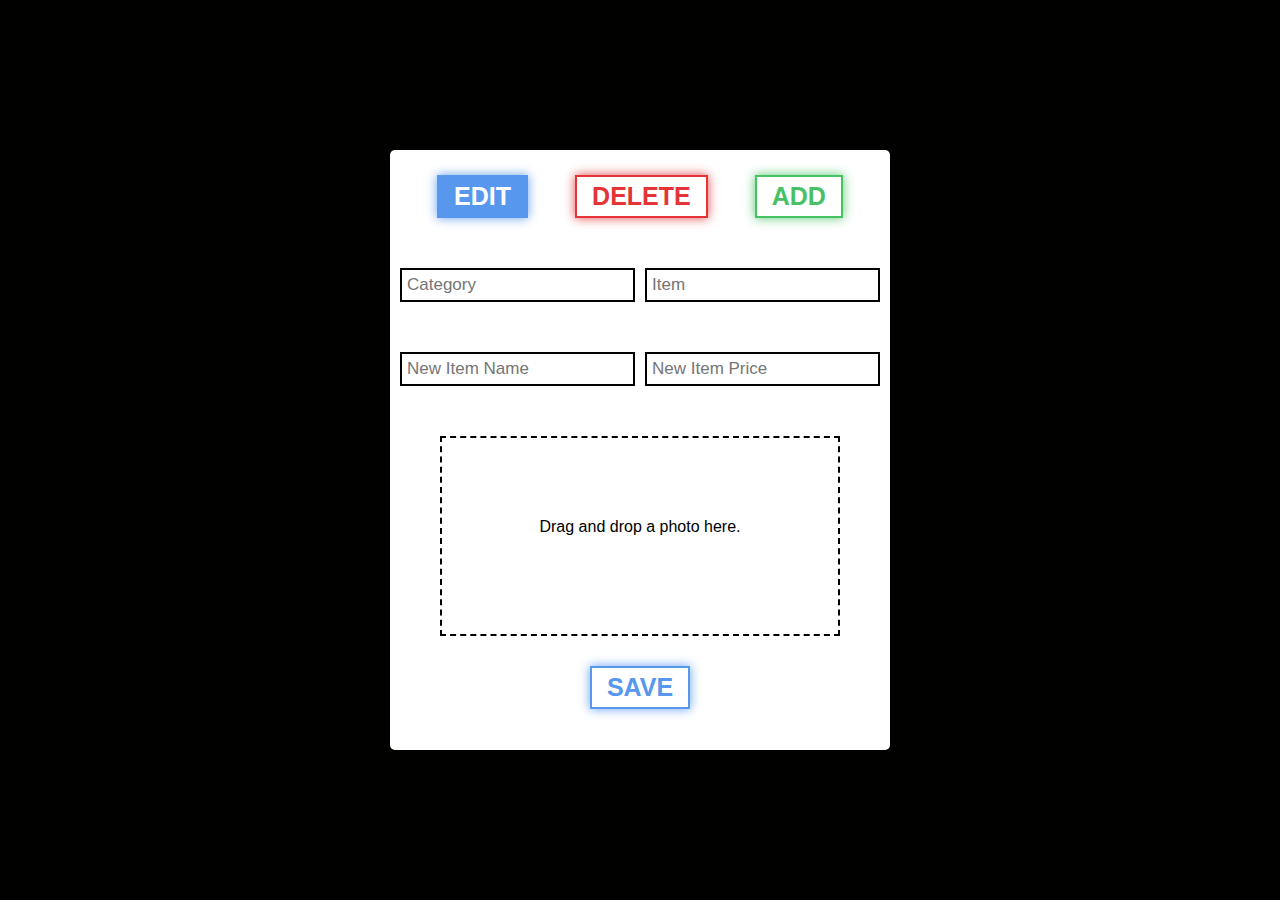
<file: crud.html>
<!DOCTYPE html>
<html lang="en">
<head>
    <meta charset="UTF-8">
    <meta name="viewport" content="width=device-width, initial-scale=1.0">
    <title>Document</title>
    <script src="crud.js" defer></script>
    <link rel="stylesheet" href="crud.css">
</head>
<body>
    <div id="crud-container">
        <div id="crud-btns">
            <button id="edit" class="button blue active-blue">EDIT</button>
            <button id="delete" class="button red">DELETE</button>
            <button id="add" class="button green">ADD</button>
        </div>

        <div id="crud-edit" >
            <div id="inputs">
                <div>
                    <input type="text" id="edit-categories" list="categories" placeholder="Category">
                    <input type="text" id="edit-items" list="items" placeholder="Item">
                </div>
                <div>
                    <input type="text" id="edit-name" placeholder="New Item Name">
                    <input type="number" id="edit-price" placeholder="New Item Price">
                </div>
            </div>
            <datalist id="categories">
                <option value="sellers"></option>
                <option value="desktops"></option>
                <option value="monitors"></option>
                <option value="chairs"></option>
                <option value="mice"></option>
                <option value="headphones"></option>
            </datalist>
            <datalist id="items">
            </datalist>
            <div id="edit-drop-area" class="drop-area" ondragover="handleDragOver(event)" ondrop="handleDrop(event)">
                <p>Drag and drop a photo here.</p>
            </div>
            <button id="save" class="button blue">SAVE</button>
        </div>

        <div id="crud-delete" class="hidden">
            <div>
                <input type="text" id="delete-categories" list="categories" placeholder="Category">
                <input type="text" id="delete-items" list="items" placeholder="Item">
            </div>
            <button id="delete-item" class="button red">DELETE</button>
        </div>

        <div id="crud-add" class="hidden">
            <input type="text" id="add-categories" list="categories" placeholder="Category">
            <div>
                <input type="text" id="add-name" placeholder="New Item Name">
                <input type="number" id="add-price" placeholder="New Item Price">
            </div>
            <div id="add-drop-area" class="drop-area" ondragover="handleDragOver(event)" ondrop="handleDropAdd(event)">
                <p>Drag and drop a photo here.</p>
            </div>
            <button id="add-item" class="button green">SAVE</button>
        </div>
    </div>
</body>
</html>
</file>
<file: crud.css>
* {
    margin: 0;
    padding: 0;
    box-sizing: border-box;
    font-family: Arial, Helvetica, sans-serif;
}

body {
    background-color: #010100;
}

.hidden {
    display: none;
}

#crud-container {
    background-color: #fff;
    width: 500px;
    height: 600px;
    position: absolute;
    top: 50%;
    left: 50%;
    transform: translate(-50%, -50%);
    border-radius: 5px;
}

/* BUTTONS */

.button {
    font-size: 25px;
    padding: 5px 15px 5px 15px;
    cursor: pointer;
    transition: 0.3s;
    background-color: #fff;
    font-weight: bold;
}

#crud-btns {
    display: flex;
    justify-content: space-evenly;
    margin-top: 25px;
    margin-bottom: 50px
}

.blue {
    border: 2px solid #5897ee;
    color: #5897ee;
    box-shadow: 0px 0px 10px rgba(88, 151, 238, 0.9);
}

.blue:hover {
    background-color: #5897ee;
    color: #fff;
}

.red {
    border: 2px solid rgb(227, 52, 55);
    color: #e33437;
    box-shadow: 0px 0px 10px rgba(227, 52, 55, 0.9);
}

.red:hover {
    background-color: #e33437;
    color: #fff;
}

.green {
    border: 2px solid rgb(70, 194, 99);
    color: #46c263;
    box-shadow: 0px 0px 10px rgba(70, 194, 99, 0.9);
}

.green:hover {
    background: #46c263;
    color: #fff;
}

#save {
    display: flex;
    margin: 0 auto;
    margin-top: 30px;
}

#delete-item {
    display: flex;
    margin: auto;
    margin-top: 120px;
}

#add-item {
    display: flex;
    margin: auto;
    margin-top: 15px
}

.active-blue {
    background-color: #5897ee;
    color: #fff;
}

.active-red {
    background-color: #e33437;
    color: #fff;
}

.active-green {
    background: #46c263;
    color: #fff;
}

/* INPUTS */

#inputs div {
    display: flex;
    justify-content: space-evenly
}

#inputs input {
    margin-bottom: 50px;
    font-size: 17px;
    padding: 5px;
    border: 2px solid #000;
    background-color: #fff;
}

#inputs input:focus {
    outline: none;
}

#crud-delete div {
    display: flex;
    flex-direction: column;
}

#crud-delete input {
    font-size: 17px;
    padding: 5px;
    border: 2px solid #000;
    background-color: #fff;
    width: 400px;
    height: 50px;
    margin: 0 auto;
    margin-top: 70px;
}

#crud-delete input:focus {
    outline: none;
}

#crud-add input {
    font-size: 17px;
    padding: 5px;
    border: 2px solid #000;
    background-color: #fff;
    width: 400px;
    height: 50px;
    display: flex;
    margin: 0 auto;
    margin-bottom: 20px;
}

/* DROP AREA */

.drop-area {
    border: 2px dashed #000;
    width: 80%;
    margin: auto;
    height: 200px;
}

.drop-area p {
    text-align: center;
    margin-top: 80px;
}
</file>
